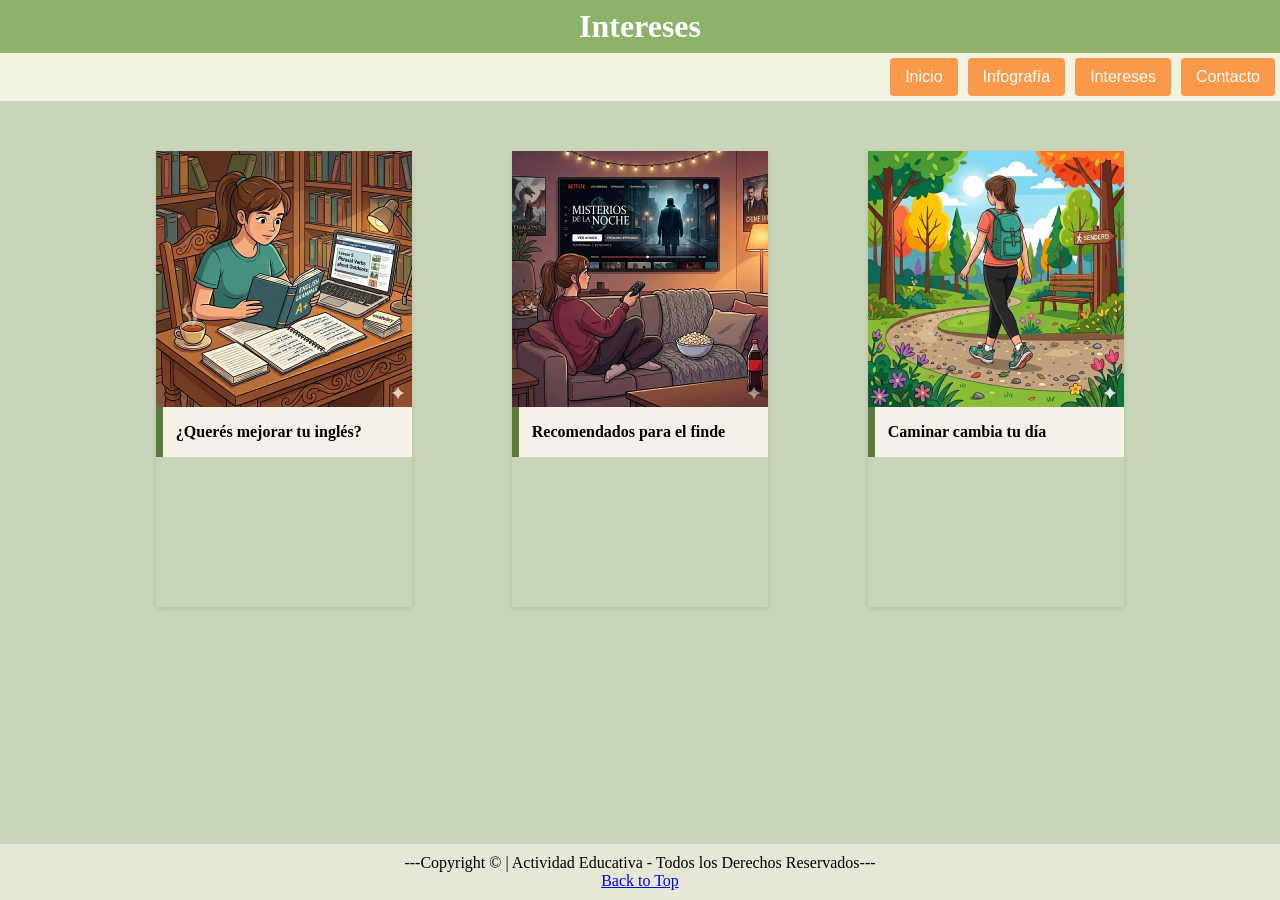
<file: intereses.html>
<!DOCTYPE html>
<html lang="en">
<head>
    <meta charset="UTF-8">
    <meta name="viewport" content="width=device-width, initial-scale=1.0">
    <title>Mi Blog</title>
   <link rel="stylesheet" href="estilos/estilos1.css">
</head>
<body>
    <header>
        <h1>Intereses</h1>
        <nav>
                <a href="index.html">Inicio</a>
                <a href="sobremi.html">Infografía</a>
                <a href="intereses.html">Intereses</a>
                <a href="contacto.html">Contacto</a>
        </nav>

    </header>

    <main>
            <div id = "container_intereses">

                <div id = "container_english">

                    <img src="img/English.png" alt="">
                   
                    <article>
                        <h4>¿Querés mejorar tu inglés?</h4>
                    </article>
                    
                    <iframe src="https://www.youtube.com/embed/NEkiiFGasDQ?si=QmhbR5LDrqd725XJ" title="YouTube video player" frameborder="0" allow="accelerometer; autoplay; clipboard-write; encrypted-media; gyroscope; picture-in-picture; web-share" referrerpolicy="strict-origin-when-cross-origin" allowfullscreen></iframe>
                
                </div>

                <div id = "container_series">

                    <img src="img/Series.png" alt="">

                     <article>
                        <h4>Recomendados para el finde</h4>
                     </article>

                    <iframe src="https://www.youtube.com/embed/_6Cez2DwPxk?si=wZU5LQ9tGGmihw__" title="YouTube video player" frameborder="0" allow="accelerometer; autoplay; clipboard-write; encrypted-media; gyroscope; picture-in-picture; web-share" referrerpolicy="strict-origin-when-cross-origin" allowfullscreen></iframe>
                

                </div>

                 <div id = "container_caminata">

                    <img src="img/Caminata.png" alt="">

                     <article>
                        <h4>Caminar cambia tu día</h4>
                     </article>

                    <iframe src="https://www.youtube.com/embed/_mDhCshnPfQ?si=uG3sM2WF1ytToyhn" title="YouTube video player" frameborder="0" allow="accelerometer; autoplay; clipboard-write; encrypted-media; gyroscope; picture-in-picture; web-share" referrerpolicy="strict-origin-when-cross-origin" allowfullscreen></iframe>

                   
                    
                </div>

            </div>

    </main>

    <footer>
        <p>---Copyright © | Actividad Educativa - Todos los Derechos Reservados---</p>
        <a href="intereses.html">Back to Top</a>
    </footer>
    
</body>
</html>
</file>
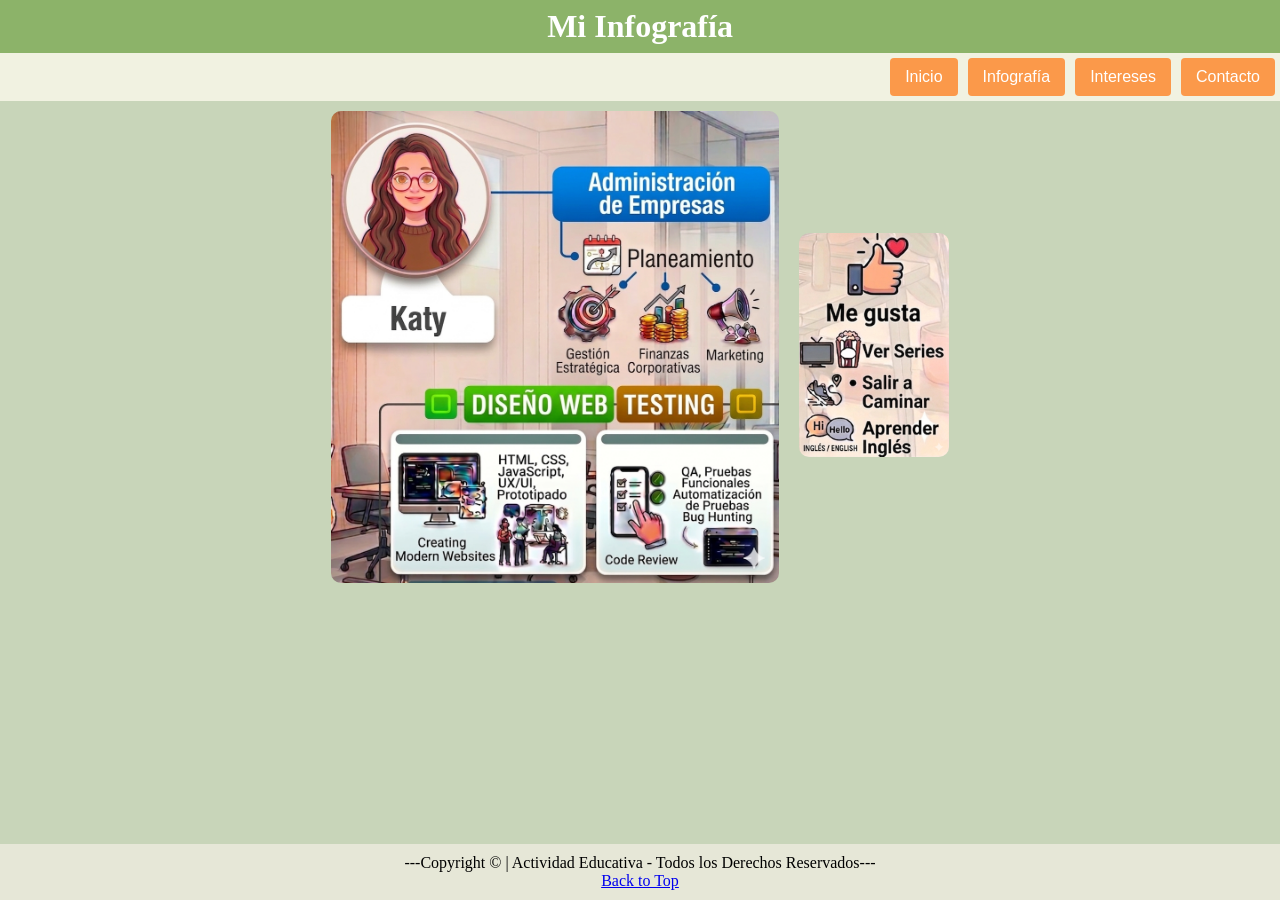
<file: sobremi.html>
<!DOCTYPE html>
<html lang="en">
<head>
    <meta charset="UTF-8">
    <meta name="viewport" content="width=device-width, initial-scale=1.0">
    <title>Mi Blog</title>
    <link rel="stylesheet" href="estilos/estilos1.css">
</head>
<body>
    <header>
        <h1>Mi Infografía</h1>
        <nav>
                <a href="index.html">Inicio</a>
                <a href="sobremi.html">Infografía</a>
                <a href="intereses.html">Intereses</a>
                <a href="contacto.html">Contacto</a>
        </nav>

    </header>

    <main>
        <div id ="container_sobremi">

            <img src= "img/Imagen_Index.png" alt="Mi Infografía" width="35%">

            <a href="intereses.html"><img src="img/Imagen_MeGusta.png" alt="MeGusta"></a>
            
        </div>

          

    </main>

    <footer>
        <p>---Copyright © | Actividad Educativa - Todos los Derechos Reservados---</p>
        <a href="sobremi.html">Back to Top</a>
    </footer>
    
</body>
</html>
</file>
<file: estilos/estilos1.css>
*{margin:0;
  padding: 0;
  box-sizing: border-box;
}

h1{ 
    font-family: 'Trebuchet MS';
    background-color:#8cb369;
    color: white;
    text-align: center;
    margin: 0;
    padding: 8px;
    width: 100%;
    block-size: border block;
}

h4{
    margin-bottom: 1rem;
}

body{display: flex;
    flex-direction: column;
    min-height: 100vh;
    
    background-color: #c8d5b9;
    font-family: Verdana; 
}

main{
    flex: 1;
}

.megusta{background-color: rgb(193,194,175);
        font-family: Verdana;
        padding: 10px;
}

footer{background-color: rgb(230, 231, 215);
       font-family: verdana;
       padding: 10px;
       text-align: center;
       width: 100%;
       margin: 0; 
}

/*Estilo para menú*/
nav{display: flex;
    background-color: #f1f2e1;
     font-family: Arial; 
     width: 100%;
     justify-content: right;
}

/*Estilo para hipervínculos de menú*/
nav a{
      background-color:#fb994a;
      color: white; 
      display: inline-flex;
      padding: 10px 15px;
      text-decoration: none;
      justify-content: center;
      border-radius: 4px;
      margin:5px;
}

nav a:hover{ 
    background-color: rgb(255, 127, 80) 
}

.container_index{
    text-align: center;
    padding: 20px;
}

.container_index img{
    width: 50%;
}
  

#container_sobremi{display: flex;
flex-direction: row;
justify-content: center;
align-items: center;
text-align: center;
}


#container_sobremi img{
margin: 10px;
border-radius: 10px; ;
}


#container_intereses{
    display: flex;
    justify-content: center;
}

#container_english{
    display: flex;
    flex-direction: column;
    margin: 50px;
    width: 20%;
    box-shadow: 0 2px 5px rgba(0,0,0,0.1);
}

#container_english img{
     width: 100%;
}

#container_caminata{
    display: flex;
    flex-direction: column;
    margin: 50px;
    width: 20%;
    box-shadow: 0 2px 5px rgba(0,0,0,0.1);
}

#container_caminata img{
    width: 100%;
}

#container_series{
    display: flex;
    flex-direction: column;
    margin: 50px;
    width: 20%;
    box-shadow: 0 2px 5px rgba(0,0,0,0.1);
}

#container_series img{
    width: 100%;
}

.container_contacto{

    display: flex;
    padding: 20px;
    align-items: center;
}

.container_contacto img {

    padding: 8px;
    width: 100px;
    height: auto;

}

article {
  border-left: 7px solid #5a7a3a;
  background-color: #f5f0e8;
  padding-left: 0.8rem;
  padding-top: 1rem;
}

iframe {
  width: 100%;
  height: auto;
}
</file>
